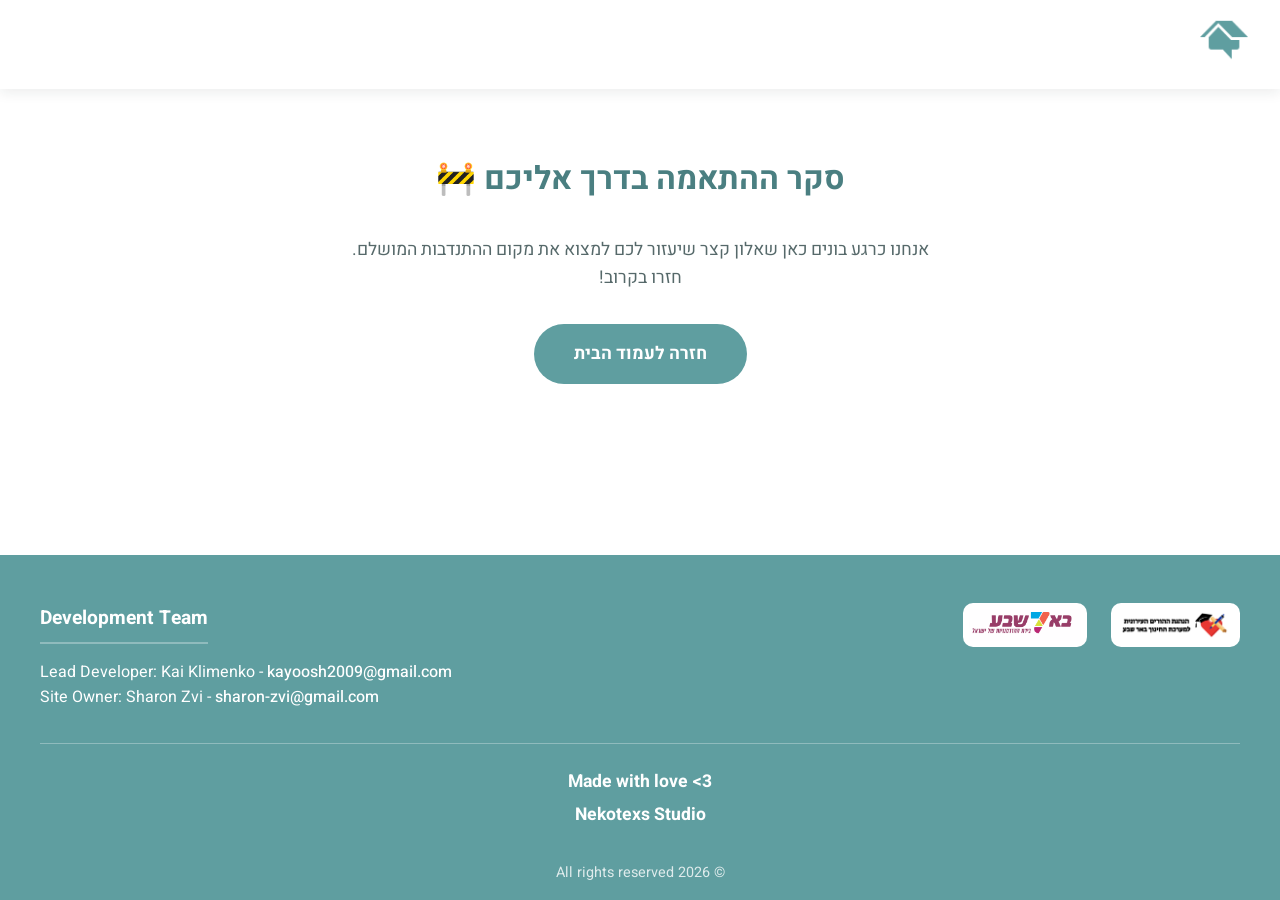
<file: survey.html>
<!DOCTYPE html>
<html lang="he" dir="rtl">
<head>
    <meta charset="UTF-8">
    <meta name="viewport" content="width=device-width, initial-scale=1.0">
    <title>סקר ההתאמה | KayooshStudio</title>
    <link rel="preconnect" href="https://fonts.googleapis.com">
    <link rel="preconnect" href="https://fonts.gstatic.com" crossorigin>
    <link href="https://fonts.googleapis.com/css2?family=Heebo:wght@400;500;700;900&display=swap" rel="stylesheet">
    <link rel="icon" href="icons/logo.png" type="image/x-icon">
    <link rel="stylesheet" href="style.css">
</head>
<body>

    <header class="navbar">
        <div class="logo-container">
            <a href="index.html">
                <img src="icons/logo.png" alt="לוגו האתר" class="nav-logo">
            </a>
        </div>
    </header>

    <main class="places-container" style="text-align:center; padding-top: 4rem;">
        <h2 class="section-title">סקר ההתאמה בדרך אליכם 🚧</h2>
        <p style="color: var(--text-soft); font-size: 1.1rem; max-width: 600px; margin: 0 auto 2rem;">
            אנחנו כרגע בונים כאן שאלון קצר שיעזור לכם למצוא את מקום ההתנדבות המושלם.
            חזרו בקרוב!
        </p>
        <a href="index.html" class="cta-button" style="background-color: var(--primary); color: var(--white);">
            חזרה לעמוד הבית
        </a>
    </main>

    <!-- 4. Футер -->
    <footer class="footer">
        <div class="footer-top">
            <div class="footer-text">
                <div class="footer-section">
                    <h4>Development Team</h4>
                    <p>Lead Developer: Kai Klimenko - <a href="mailto:kayoosh2009@gmail.com">kayoosh2009@gmail.com</a></p>
                    <p>Site Owner: Sharon Zvi - <a href="mailto:sharon-zvi@gmail.com">sharon-zvi@gmail.com</a></p>
                </div>
            </div>

            <div class="footer-logos">
                <img src="icons/beersheva.png" alt="לוגו באר שבע" class="footer-logo">
                <img src="icons/horim.png" alt="לוגו הורים" class="footer-logo">
            </div>
        </div>

        <div class="footer-signature">
            <p>Made with love &lt;3</p>
            <p>Nekotexs Studio</p>
        </div>

        <div class="footer-bottom">
            <p>© 2026 All rights reserved</p>
        </div>
    </footer>

</body>
</html>
</file>
<file: style.css>
/* --- Переменные и сброс --- */
:root {
    --primary: #5F9EA0;
    --primary-dark: #4A7F81;
    --primary-light: #EAF4F4;
    --bg-color: #FFFFFF;
    --text-color: #1E2A2A;
    --text-soft: #56696A;
    --white: #FFFFFF;
    --line: rgba(30, 42, 42, 0.12);
    --shadow: 0 4px 12px rgba(30, 42, 42, 0.08);
    --shadow-lg: 0 10px 30px rgba(30, 42, 42, 0.12);
    --radius: 18px;
}

* {
    margin: 0;
    padding: 0;
    box-sizing: border-box;
}

body {
    font-family: 'Heebo', sans-serif;
    background-color: var(--bg-color);
    color: var(--text-color);
    line-height: 1.6;
    display: flex;
    flex-direction: column;
    min-height: 100vh;
}

.visually-hidden {
    position: absolute;
    width: 1px;
    height: 1px;
    overflow: hidden;
    clip: rect(0 0 0 0);
    white-space: nowrap;
}

/* --- Навбар --- */
.navbar {
    background-color: var(--white);
    padding: 1rem 2rem;
    box-shadow: var(--shadow);
    display: flex;
    justify-content: space-between;
    align-items: center;
    gap: 1.5rem;
    position: sticky;
    top: 0;
    z-index: 10;
}

.logo-container {
    display: flex;
    align-items: center;
}

.nav-logo {
    height: 48px;
    width: auto;
    object-fit: contain;
}

.nav-search {
    position: relative;
    display: flex;
    align-items: center;
    max-width: 320px;
    width: 100%;
}

.search-input {
    width: 100%;
    padding: 0.65rem 2.5rem 0.65rem 1rem;
    border: 1.5px solid var(--line);
    border-radius: 50px;
    font-family: 'Heebo', sans-serif;
    font-size: 0.95rem;
    color: var(--text-color);
    background-color: var(--primary-light);
    transition: border-color 0.3s ease, box-shadow 0.3s ease;
}

.search-input:focus {
    outline: none;
    border-color: var(--primary);
    box-shadow: 0 0 0 3px rgba(95, 158, 160, 0.2);
}

.search-icon {
    position: absolute;
    right: 0.9rem;
    pointer-events: none;
    font-size: 1rem;
    opacity: 0.6;
}

/* --- Hero секция --- */
.hero {
    position: relative;
    background-color: var(--primary);
    overflow: hidden;
    padding-bottom: 3rem;
}

.hero-inner {
    max-width: 1200px;
    margin: 0 auto;
    min-height: 55vh;
    display: flex;
    align-items: center;
    justify-content: space-between;
    gap: 2rem;
    padding: 4rem 2rem 2rem;
}

.hero-text {
    color: var(--white);
    max-width: 560px;
    flex: 1 1 400px;
}

.hero-text h1 {
    font-size: 2.6rem;
    font-weight: 900;
    line-height: 1.25;
    margin-bottom: 1.2rem;
}

.hero-text .highlight {
    color: var(--text-color);
    background-color: var(--white);
    padding: 0 0.4rem;
    border-radius: 6px;
}

.hero-text p {
    font-size: 1.15rem;
    font-weight: 400;
    margin-bottom: 2rem;
    opacity: 0.95;
}

.cta-button {
    display: inline-block;
    background-color: var(--white);
    color: var(--primary-dark);
    border: none;
    padding: 1rem 2.5rem;
    font-size: 1.1rem;
    font-weight: 700;
    border-radius: 50px;
    cursor: pointer;
    text-decoration: none;
    transition: all 0.3s ease;
    font-family: 'Heebo', sans-serif;
}

.cta-button:hover {
    background-color: var(--primary-light);
    transform: translateY(-2px);
    box-shadow: 0 6px 15px rgba(0, 0, 0, 0.2);
}

.hero-visual {
    flex: 1 1 320px;
    display: flex;
    justify-content: center;
    align-items: flex-end;
    height: 100%;
}

.student-img {
    max-width: 100%;
    max-height: 420px;
    width: auto;
    height: auto;
    object-fit: contain;
    filter: drop-shadow(0 15px 25px rgba(0, 0, 0, 0.2));
}

.hero-wave {
    position: absolute;
    bottom: -1px;
    left: 0;
    width: 100%;
    height: 60px;
    background-color: var(--bg-color);
    border-radius: 100% 100% 0 0 / 100% 100% 0 0;
}

/* --- Основной контент (Категории) --- */
.places-container {
    flex: 1;
    padding: 3rem 2rem;
    max-width: 1200px;
    margin: 0 auto;
    width: 100%;
}

.section-title {
    text-align: center;
    font-size: 2rem;
    margin-bottom: 2rem;
    color: var(--primary-dark);
}

.categories-grid {
    display: grid;
    grid-template-columns: repeat(auto-fit, minmax(280px, 1fr));
    gap: 2rem;
}

.category-card {
    background-color: var(--white);
    padding: 2rem;
    border-radius: var(--radius);
    text-align: center;
    box-shadow: var(--shadow);
    transition: transform 0.3s ease, box-shadow 0.3s ease;
    border-top: 4px solid var(--primary);
}

.category-card:hover {
    transform: translateY(-5px);
    box-shadow: var(--shadow-lg);
}

.card-icon {
    font-size: 3rem;
    margin-bottom: 1rem;
}

.category-card h3 {
    font-size: 1.5rem;
    margin-bottom: 0.5rem;
    color: var(--text-color);
}

.category-card p {
    color: var(--text-soft);
    font-size: 1rem;
}

.empty-state {
    grid-column: 1 / -1;
    text-align: center;
    color: var(--text-soft);
    font-size: 1.1rem;
    padding: 2rem 1rem;
}

/* --- Футер --- */
.footer {
    background-color: var(--primary);
    color: var(--white);
    padding: 3rem 2rem 1rem;
    margin-top: auto;
}

.footer-top {
    max-width: 1200px;
    margin: 0 auto;
    display: flex;
    direction: ltr; /* принудительно левый текст / правые логотипы, вне зависимости от RTL страницы */
    justify-content: space-between;
    align-items: flex-start;
    flex-wrap: wrap;
    gap: 2rem;
}

.footer-text {
    display: flex;
    gap: 3rem;
    flex-wrap: wrap;
    text-align: left;
}

.footer-section h4 {
    font-size: 1.2rem;
    margin-bottom: 1rem;
    border-bottom: 2px solid rgba(255, 255, 255, 0.3);
    display: inline-block;
    padding-bottom: 0.5rem;
}

.footer-section a {
    color: var(--white);
    text-decoration: none;
    font-weight: 500;
    transition: opacity 0.3s;
}

.footer-section a:hover {
    opacity: 0.8;
    text-decoration: underline;
}

.footer-logos {
    display: flex;
    align-items: center;
    gap: 1.5rem;
}

.footer-logo {
    height: 44px;
    width: auto;
    object-fit: contain;
    background-color: var(--white);
    padding: 6px;
    border-radius: 10px;
}

.footer-signature {
    max-width: 1200px;
    margin: 2rem auto 0;
    padding-top: 1.5rem;
    border-top: 1px solid rgba(255, 255, 255, 0.3);
    font-size: 1.1rem;
    font-weight: 700;
    text-align: center;
}

.footer-signature p:first-child {
    margin-bottom: 0.3rem;
}

@media (max-width: 600px) {
    .footer-top {
        flex-direction: column;
        align-items: center;
        text-align: center;
    }

    .footer-text {
        justify-content: center;
        text-align: center;
    }
}

.footer-bottom {
    text-align: center;
    margin-top: 2rem;
    font-size: 0.9rem;
    opacity: 0.8;
}

/* --- Адаптивность для мобильных --- */
@media (max-width: 900px) {
    .hero-inner {
        flex-direction: column;
        text-align: center;
        padding-top: 3rem;
    }

    .hero-text {
        max-width: 100%;
    }

    .hero-visual {
        order: -1;
    }

    .student-img {
        max-height: 260px;
    }
}

@media (max-width: 768px) {
    .navbar {
        flex-wrap: wrap;
        padding: 1rem;
        gap: 1rem;
    }

    .nav-search {
        max-width: 100%;
    }

    .hero-text h1 {
        font-size: 1.9rem;
    }

    .hero-text p {
        font-size: 1rem;
    }

    .nav-logo {
        height: 38px;
    }

    .places-container {
        padding: 2rem 1rem;
    }
}

/* --- Дополнительные стили для карточек мест --- */
.category-tag {
    display: inline-block;
    background-color: var(--primary-light);
    color: var(--primary-dark);
    padding: 0.2rem 0.8rem;
    border-radius: 50px;
    font-size: 0.8rem;
    font-weight: 700;
    margin-top: 0.5rem;
}

.location-info {
    font-size: 0.85rem;
    color: var(--text-soft);
    margin-top: 0.3rem;
}

/* ===== НОВЫЙ ДИЗАЙН КАРТОЧЕК ===== */

.category-card {
    background: var(--white);
    border-radius: var(--radius);
    overflow: hidden;
    box-shadow: var(--shadow);
    transition: transform 0.3s ease, box-shadow 0.3s ease;
    border-top: 4px solid var(--primary);
    display: flex;
    flex-direction: column;
    padding: 0;
}

.category-card:hover {
    transform: translateY(-8px);
    box-shadow: var(--shadow-lg);
}

.card-icon-wrapper {
    background: var(--primary-light);
    padding: 1.5rem;
    text-align: center;
    min-height: 80px;
    display: flex;
    align-items: center;
    justify-content: center;
}

.card-icon-img {
    max-height: 64px;
    max-width: 64px;
    object-fit: contain;
}

.card-content {
    padding: 1.5rem;
    flex: 1;
    display: flex;
    flex-direction: column;
    gap: 0.6rem;
}

.card-content h3 {
    font-size: 1.3rem;
    font-weight: 700;
    color: var(--text-color);
    margin-bottom: 0.2rem;
}

.card-description {
    color: var(--text-soft);
    font-size: 0.95rem;
    line-height: 1.6;
    flex: 1;
}

.card-meta {
    display: flex;
    flex-wrap: wrap;
    gap: 0.5rem;
    margin: 0.3rem 0;
}

.category-tag {
    display: inline-block;
    background: var(--primary);
    color: var(--white);
    padding: 0.2rem 0.8rem;
    border-radius: 50px;
    font-size: 0.75rem;
    font-weight: 700;
}

.grade-tag {
    display: inline-block;
    background: var(--primary-light);
    color: var(--primary-dark);
    padding: 0.2rem 0.8rem;
    border-radius: 50px;
    font-size: 0.75rem;
    font-weight: 700;
}

.location-info {
    font-size: 0.85rem;
    color: var(--text-soft);
    background: #F8FAFA;
    padding: 0.4rem 0.8rem;
    border-radius: 8px;
    margin: 0.2rem 0;
}

.card-footer {
    display: flex;
    justify-content: space-between;
    align-items: center;
    flex-wrap: wrap;
    gap: 0.5rem;
    padding-top: 0.6rem;
    border-top: 1px solid var(--line);
    margin-top: 0.3rem;
}

.cost-info {
    font-size: 0.85rem;
    font-weight: 600;
    color: var(--primary-dark);
}

.card-link {
    color: var(--primary);
    text-decoration: none;
    font-size: 0.85rem;
    font-weight: 600;
    transition: opacity 0.3s;
}

.card-link:hover {
    opacity: 0.7;
    text-decoration: underline;
}

/* ===== АДАПТИВ ===== */
@media (max-width: 600px) {
    .card-meta {
        flex-direction: column;
        align-items: flex-start;
    }

    .card-footer {
        flex-direction: column;
        align-items: flex-start;
    }
}

/* Иконки внутри тегов, локации и футера карточки */
.tag-icon,
.meta-icon,
.card-link-icon {
    width: 16px;
    height: 16px;
    object-fit: contain;
    vertical-align: middle;
}

.category-tag,
.grade-tag {
    display: inline-flex;
    align-items: center;
    gap: 0.4rem;
    padding: 0.2rem 0.8rem;
    border-radius: 50px;
    font-size: 0.75rem;
    font-weight: 700;
}

.category-tag {
    background: var(--primary);
    color: var(--white);
}

.grade-tag {
    background: var(--primary-light);
    color: var(--primary-dark);
}

.location-info {
    font-size: 0.85rem;
    color: var(--text-soft);
    background: #F8FAFA;
    padding: 0.4rem 0.8rem;
    border-radius: 8px;
    margin: 0.2rem 0;
    display: flex;
    align-items: center;
    gap: 0.5rem;
}

.cost-info {
    font-size: 0.85rem;
    font-weight: 600;
    color: var(--primary-dark);
    display: flex;
    align-items: center;
    gap: 0.4rem;
}

.card-link {
    color: var(--primary);
    text-decoration: none;
    font-size: 0.85rem;
    font-weight: 600;
    transition: opacity 0.3s;
    display: flex;
    align-items: center;
    gap: 0.4rem;
}

.card-link-icon {
    /* Поскольку это иконка "назад" (стрелка вправо/влево), подгоняем размер под текст */
    width: 14px;
    height: 14px;
}

.card-link:hover {
    opacity: 0.7;
    text-decoration: underline;
}
</file>
